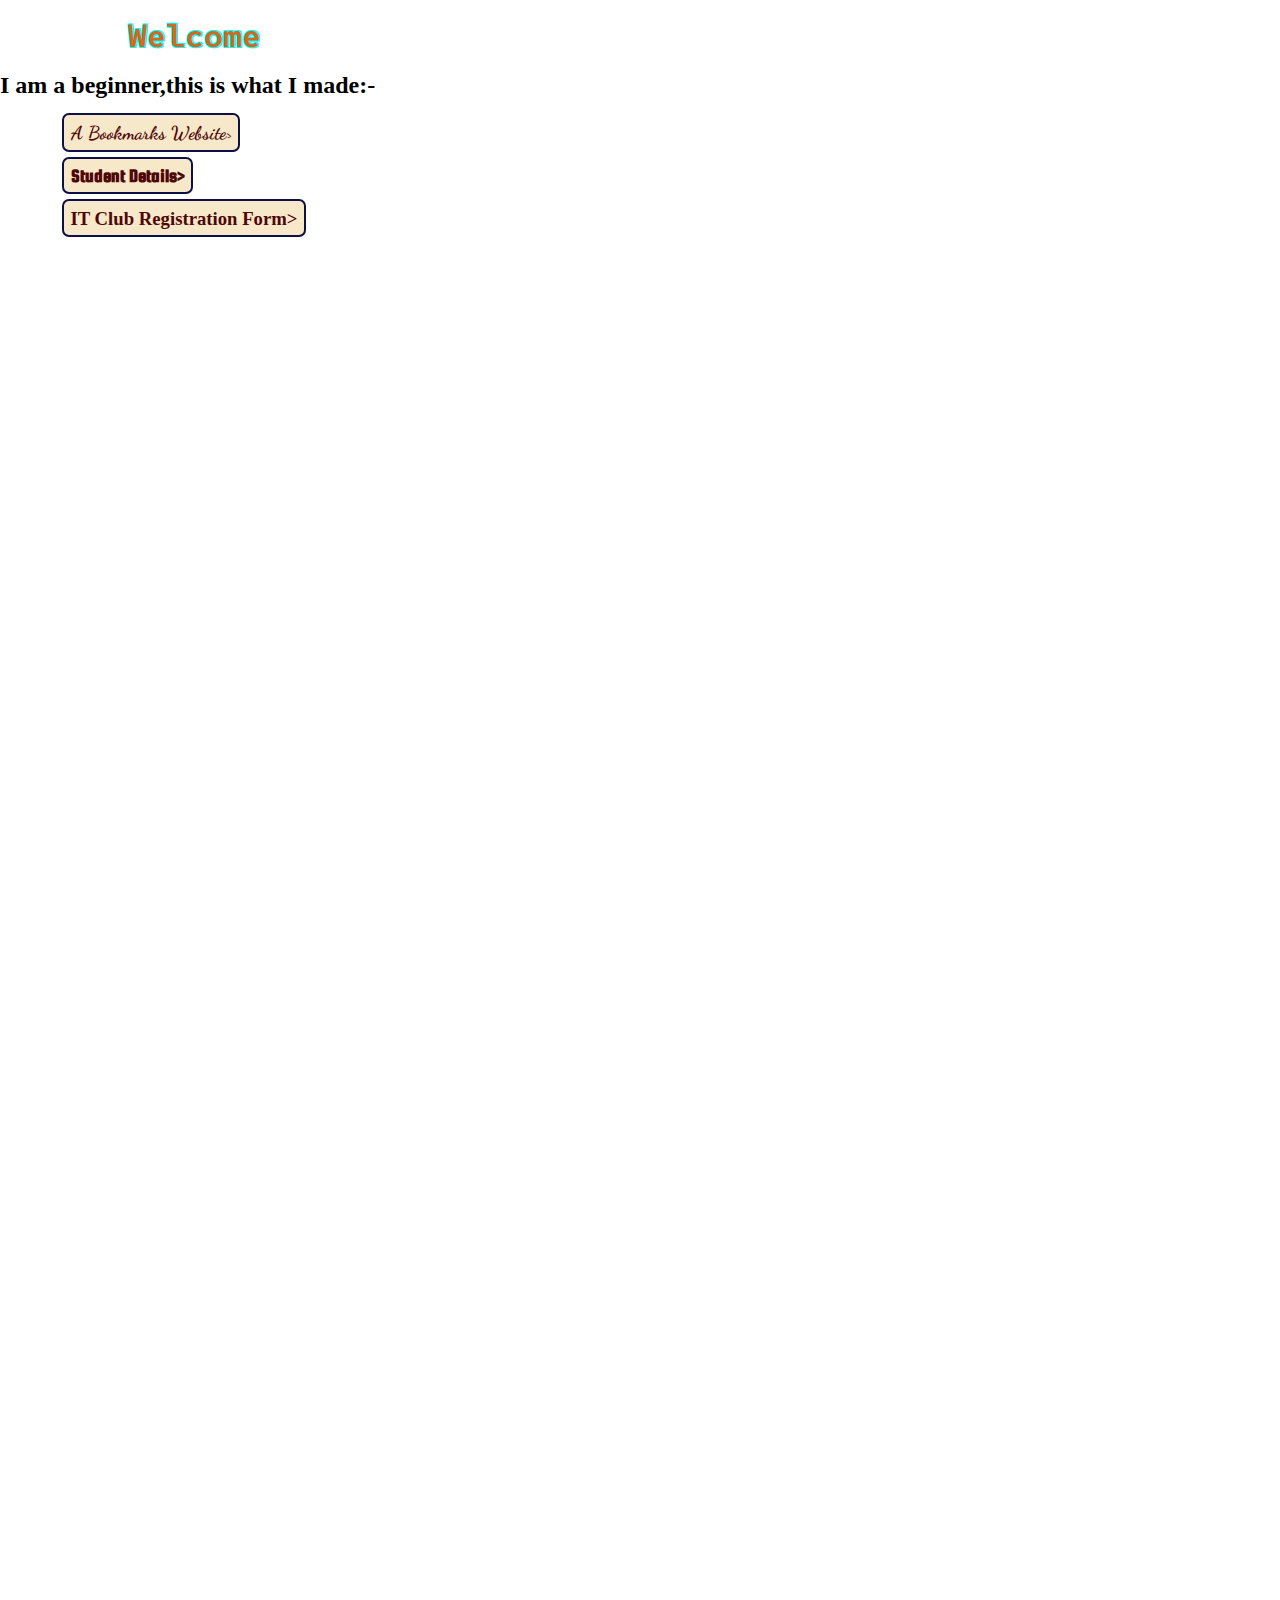
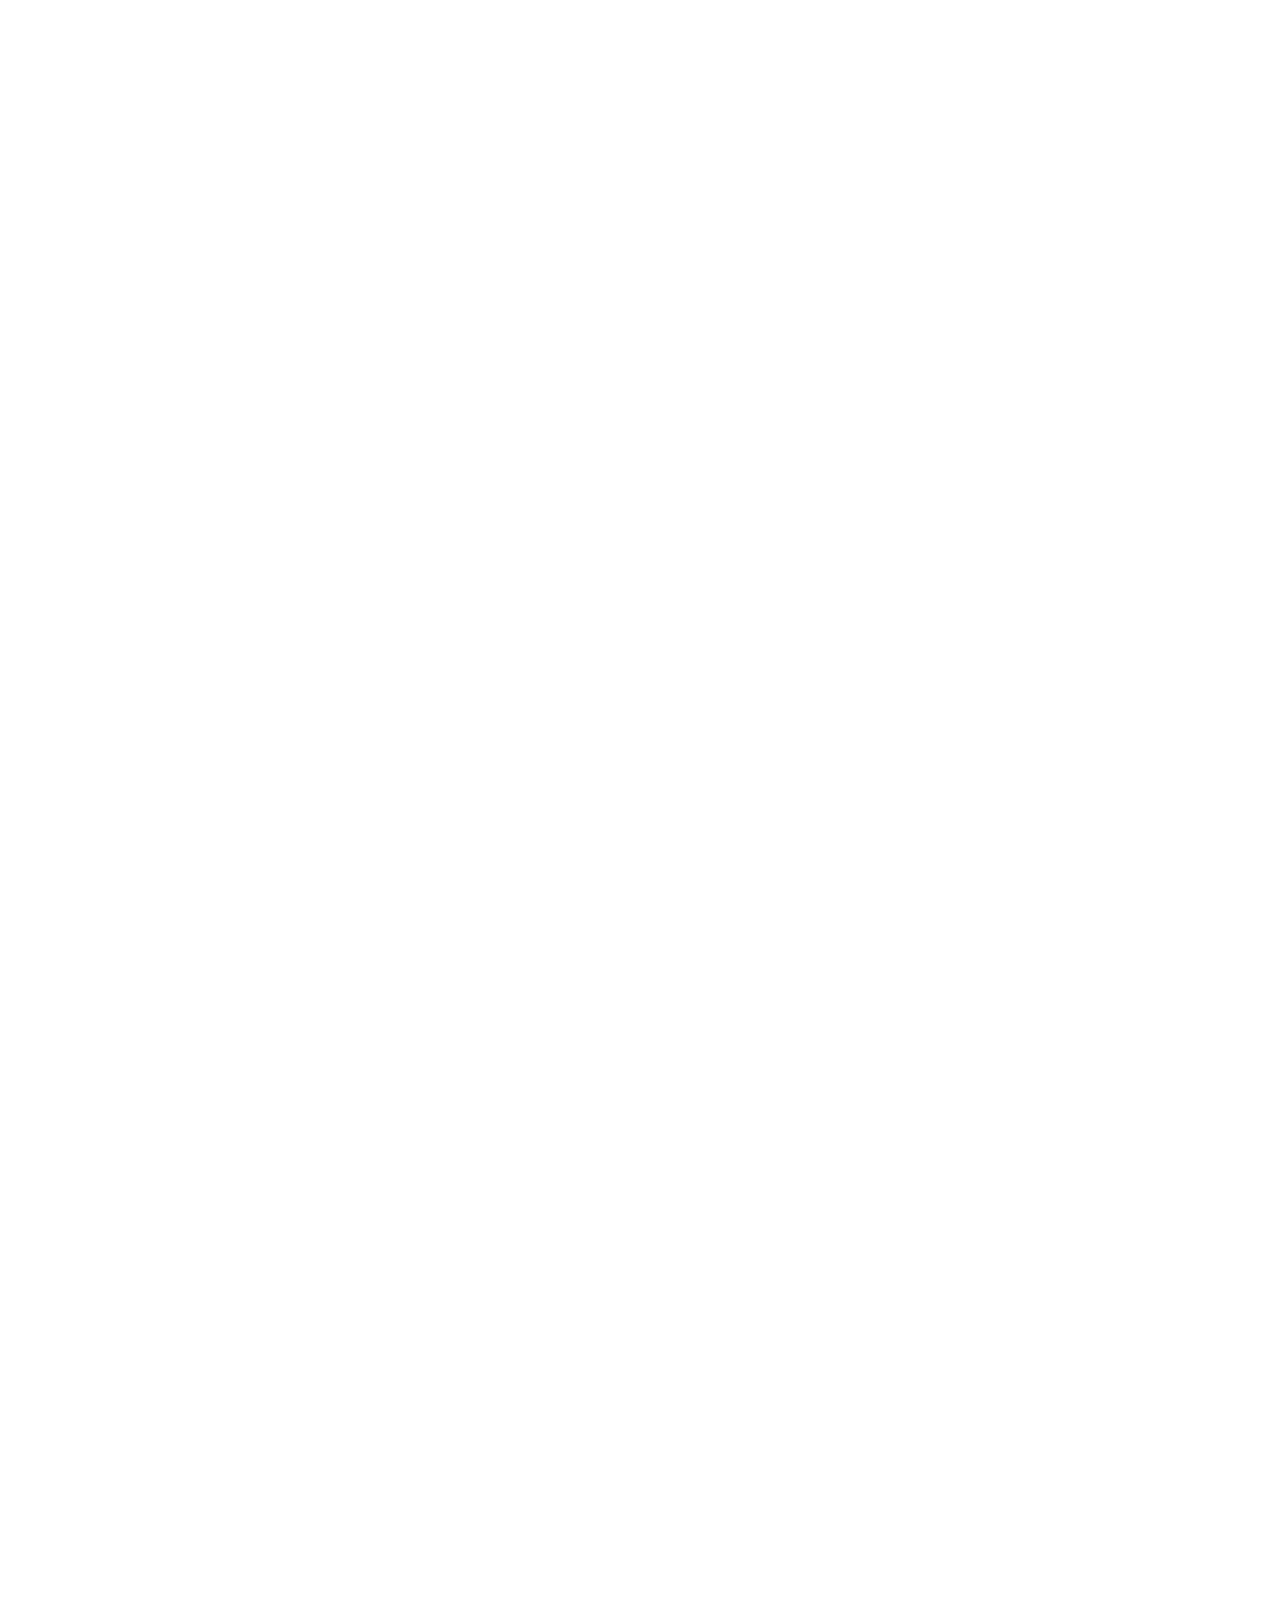
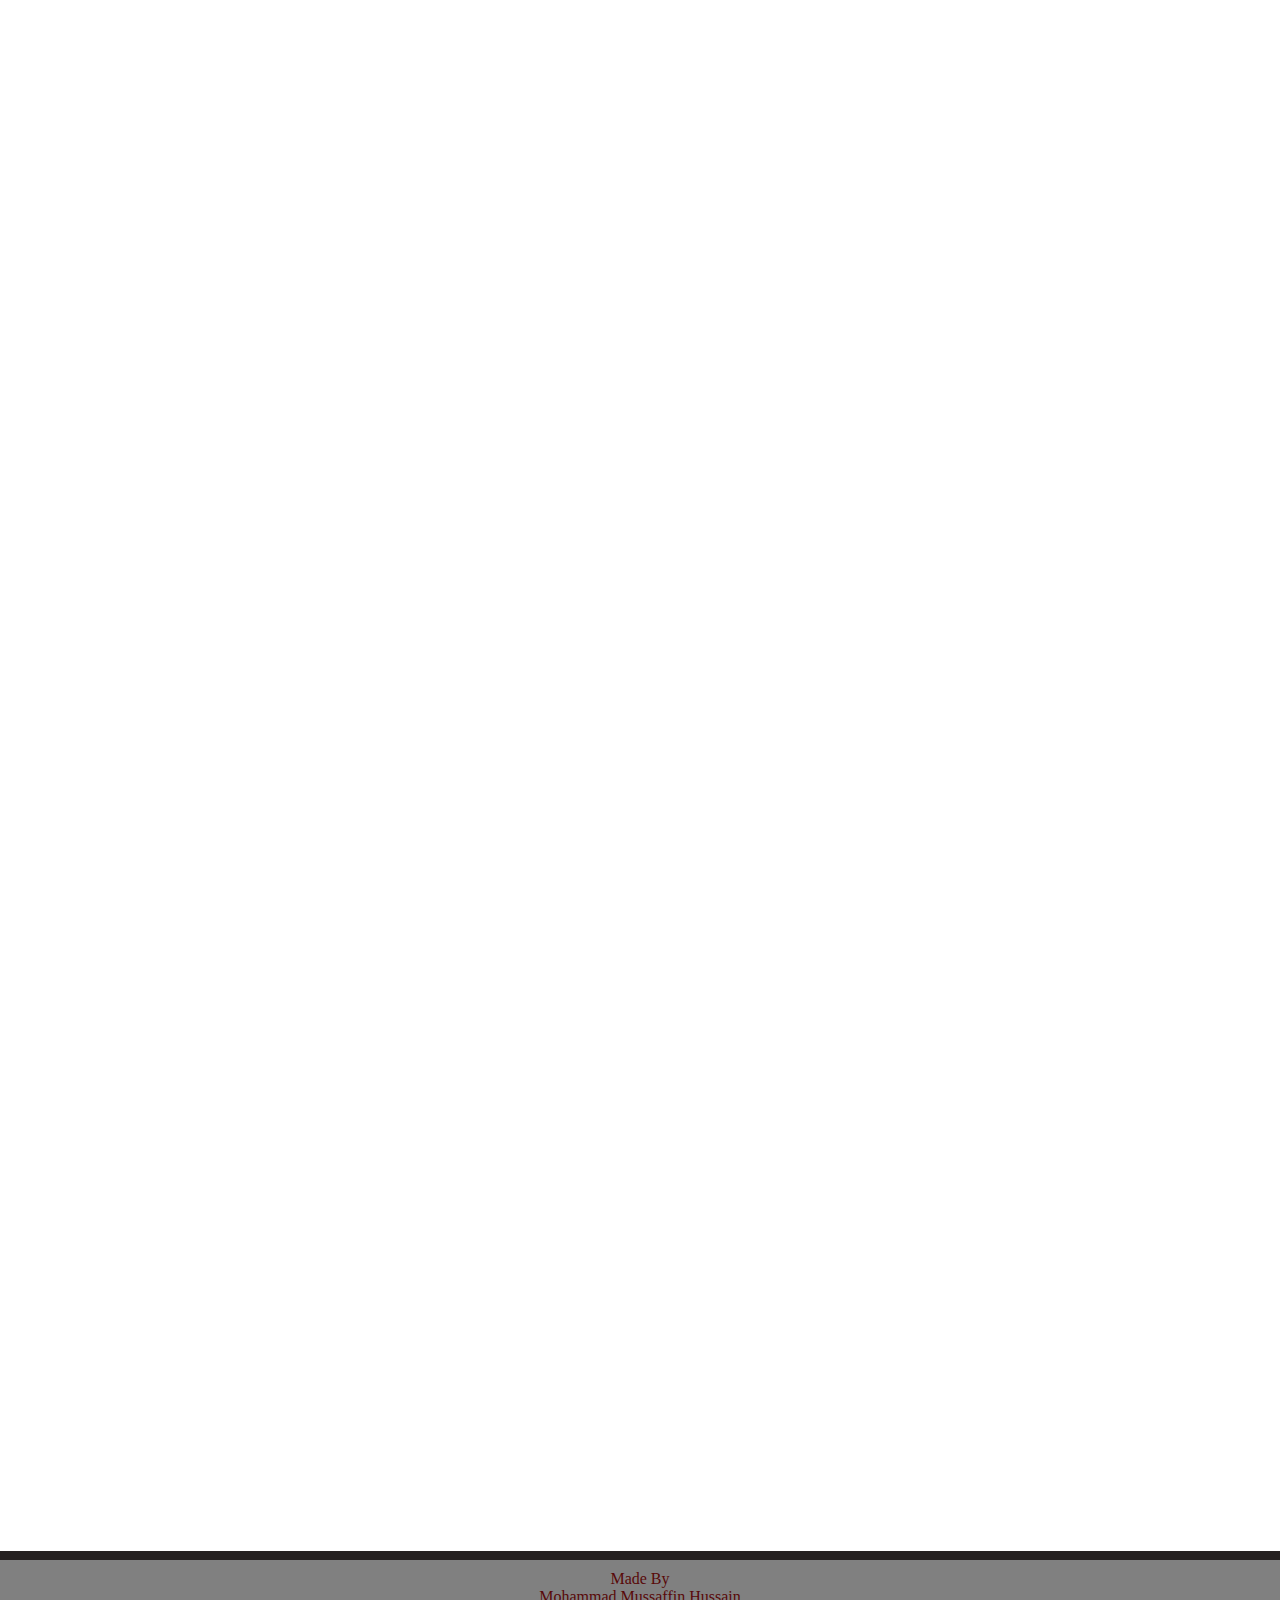
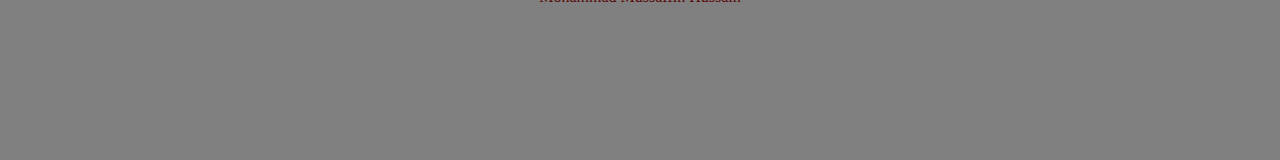
<file: index.html>
<!DOCTYPE html>
<html lang="en">

<head>
    <meta charset="UTF-8">
    <meta name="viewport" content="width=device-width, initial-scale=1.0">
    <meta desc="My Webpage">
    <title>MY Webpage</title>
    <link rel="stylesheet" href="csses/welcomepage.css">
</head>

<body>
    <h1>Welcome</h1>
    <h2>I am a beginner,this is what I made:-</h2>
    <ul>
        <li>
            <h3 class="first btn"><a target="_self" href="/1/bmw."> A Bookmarks Website></a></h3>
        </li>
        <li>
            <h3 class="third btn"><a target="_self" href="/1/sc"> Student Details></a></h3>
        </li>
        <li>
            <h3 class="forth btn"><a target="_self" href="/1/form"> IT Club Registration Form></a></h3>
        </li>
    </ul>
    <div class="space"></div>
    <div class="line"></div>
    <div class="copy">
        Made By
        <br>
        <span>Mohammad Mussaffin Hussain</span>
    </div>
</body>

</html>
</file>
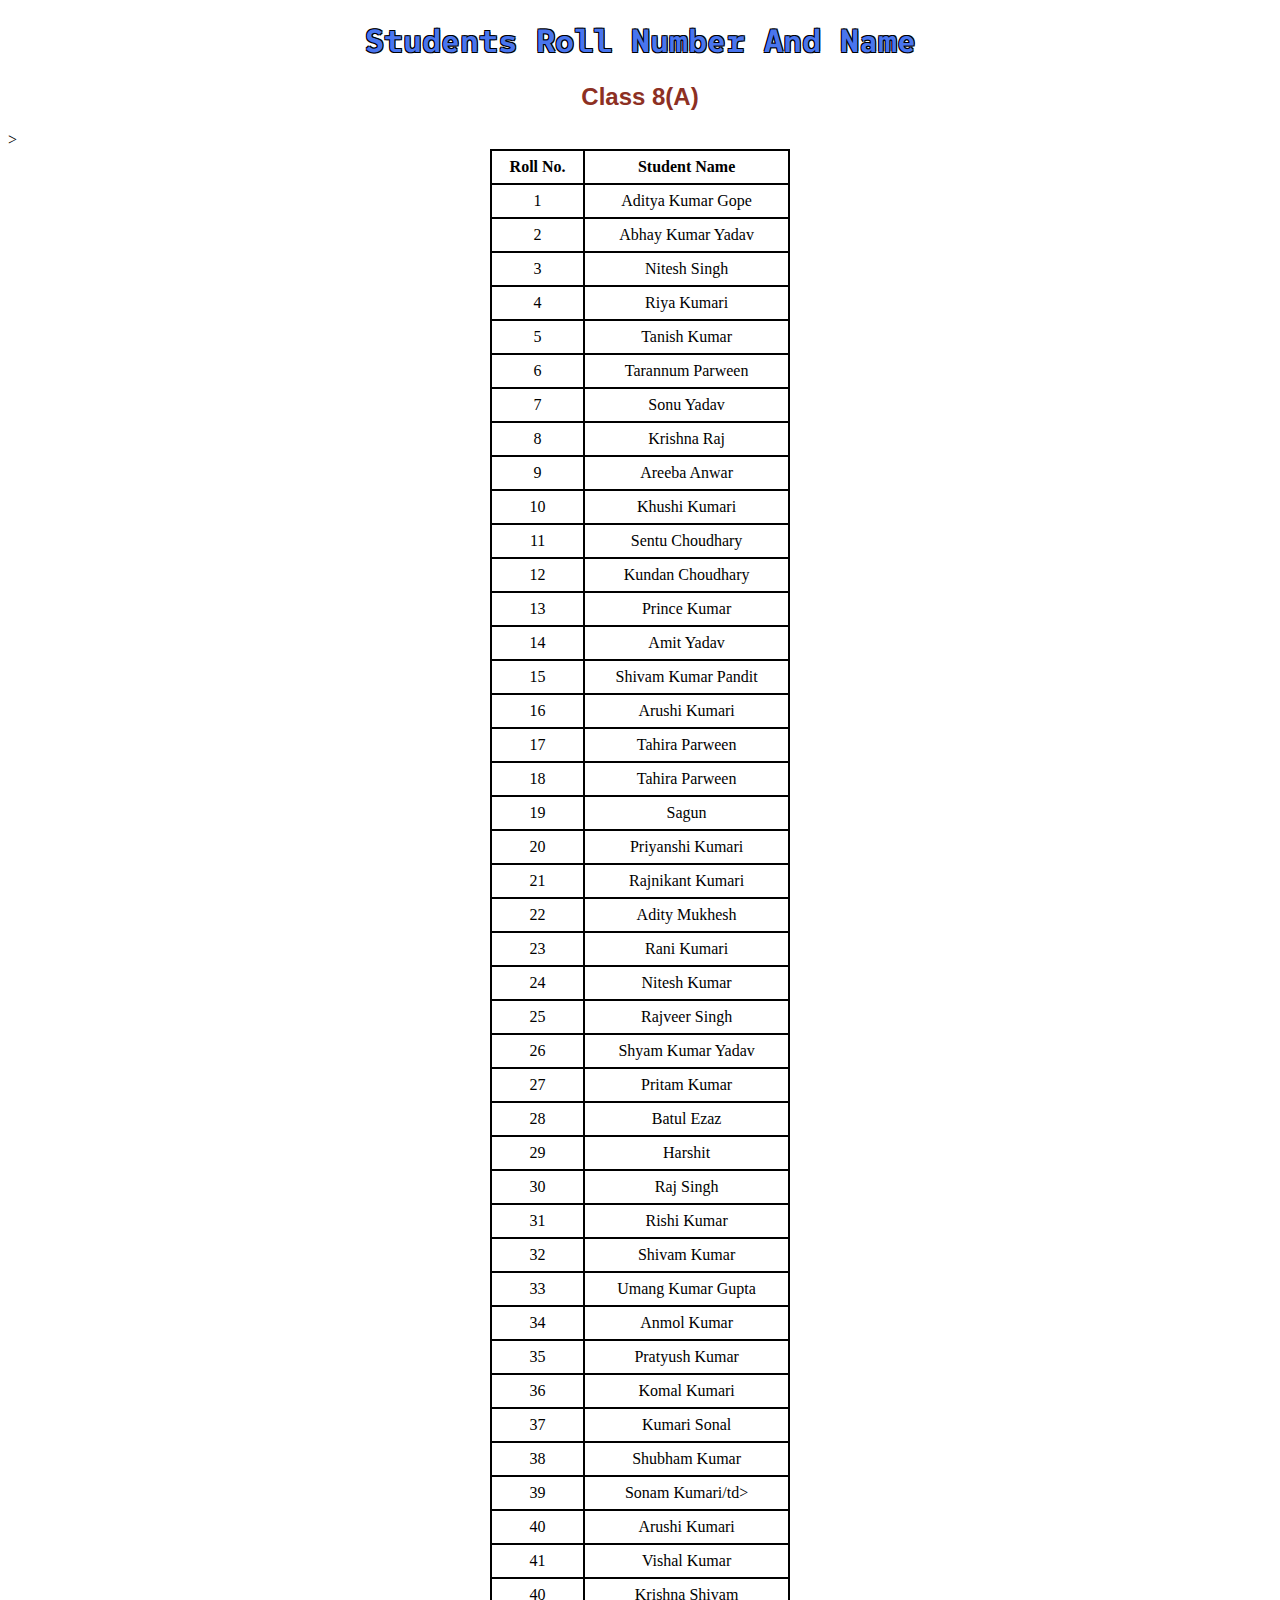
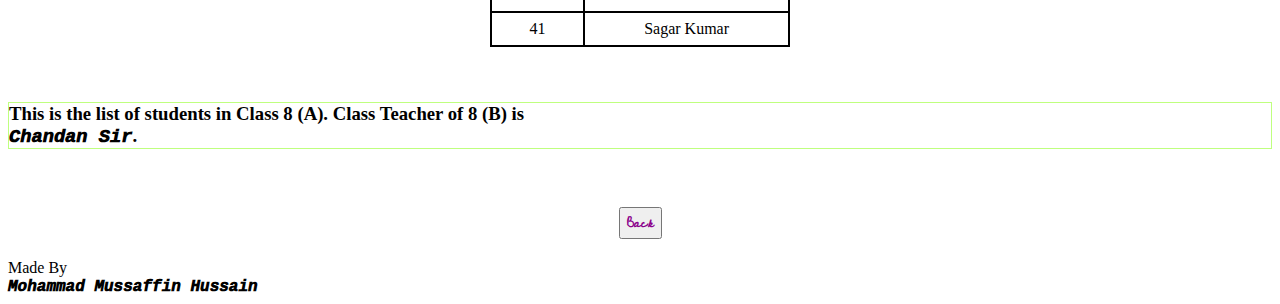
<file: a.html>
<!DOCTYPE html>
<html lang="en">

<head>
    <meta charset="UTF-8">
    <meta name="viewport" content="width=device-width, initial-scale=1.0">
    <title>8 (A)</title>
    <link rel="stylesheet" href="csses/table.css">
</head>

<body>
    <table>
        <h1>Students Roll Number And Name</h1>
        <h2>Class 8(A)</h2>
        <tr>
            <th>Roll No.</th>
            <th>Student Name</th>
        </tr>
        <tr>
            <td>1</td>
            <td>Aditya Kumar Gope</td>
        </tr>
        <tr>
            <td>2</td>
            <td>Abhay Kumar Yadav</td>
        </tr>
        <tr>
            <td>3</td>
            <td>Nitesh Singh</td>
        </tr>
        <tr>
            <td>4</td>
            <td>Riya Kumari</td>
        </tr>
        <tr>
            <td>5</td>
            <td>Tanish Kumar</td>
        </tr>
        <tr>
            <td>6</td>
            <td>Tarannum Parween</td>
        </tr>
        <tr>
            <td>7</td>
            <td>Sonu Yadav</td>
        </tr>
        <tr>
            <td>8</td>
            <td>Krishna Raj</td>
        </tr>
        <tr>
            <td>9</td>
            <td>Areeba Anwar</td>
        </tr>
        <tr>
            <td>10</td>
            <td>Khushi Kumari</td>
        </tr>
        <tr>
            <td>11</td>
            <td>Sentu Choudhary</td>
        </tr>
        <tr>
            <td>12</td>
            <td>Kundan Choudhary</td>
        </tr>
        <tr>
            <td>13</td>
            <td>Prince Kumar</td>
        </tr>
        <tr>
            <td>14</td>
            <td>Amit Yadav</td>
        </tr>
        <tr>
            <td>15</td>
            <td>Shivam Kumar Pandit</td>
        </tr>
        <tr>
            <td>16</td>
            <td>Arushi Kumari</td>
        </tr>
        <tr>
            <td>17</td>
            <td>Tahira Parween</td>
        </tr>
        <tr>
            <td>18</td>
            <td>Tahira Parween</td>
        </tr>
        <tr>
            <td>19</td>
            <td>Sagun</td>
        </tr>
        <tr>
            <td>20</td>
            <td>Priyanshi Kumari</td>
        </tr>
        <tr>
            <td>21</td>
            <td>Rajnikant Kumari</td>
        </tr>
        <tr>
            <td>22</td>
            <td>Adity Mukhesh</td>
        </tr>
        <tr>
            <td>23</td>
            <td>Rani Kumari</td>
        </tr>
        <tr>
            <td>24</td>
            <td>Nitesh Kumar</td>
        </tr>
        <tr>
            <td>25</td>
            <td>Rajveer Singh</td>
        </tr>
        <tr>
            <td>26</td>
            <td>Shyam Kumar Yadav</td>
        </tr>
        <tr>
            <td>27</td>
            <td>Pritam Kumar</td>
        </tr>
        <tr>
            <td>28</td>
            <td>Batul Ezaz</td>
        </tr>
        <tr>
            <td>29</td>
            <td>Harshit</td>
        </tr>
        <tr>
            <td>30</td>
            <td>Raj Singh</td>
        </tr>
        <tr>
            <td>31</td>
            <td>Rishi Kumar</td>
        </tr>
        <tr>
            <td>32</td>
            <td>Shivam Kumar</td>
        </tr>
        <tr>
            <td>33</td>
            <td>Umang Kumar Gupta</td>
        </tr>
        <tr>
            <td>34</td>
            <td>Anmol Kumar</td>
        </tr>
        <tr>
            <td>35</td>
            <td>Pratyush Kumar</td>
        </tr>
        <tr>
            <td>36</td>
            <td>Komal Kumari</td>
        </tr>
        <tr>
            <td>37</td>
            <td>Kumari Sonal</td>
        </tr>
        <tr>
            <td>38</td>
            <td>Shubham Kumar</td>
        </tr>
        <tr>
            <td>39</td>
            <td>Sonam Kumari/td>
        </tr>
        <tr>
            <td>40</td>
            <td>Arushi Kumari</td>
        </tr>
        <tr>
            <td>41</td>
            <td>Vishal Kumar</td>
        </tr>
        <tr>
            <td>40</td>
            <td>Krishna Shivam</td>
        </tr>
        <tr>
            <td>41</td>
            <td>Sagar Kumar</td>>
        </tr>
    </table>
    <br>
    <br>
    <h3>
        This is the list of students in Class 8 (A). Class Teacher of 8 (B) is
        <br>
        <span>Chandan Sir</span>.
    </h3>
    <br>
    <h2><button><a class="back" target="_self" href="/1/sc"> Back </a></button></h2>
    <div class="space"></div>
    <div class="line"></div>
    <div class="copy">
        Made By
        <br>
        <span>Mohammad Mussaffin Hussain</span>
    </div>
</body>

</html>
</file>
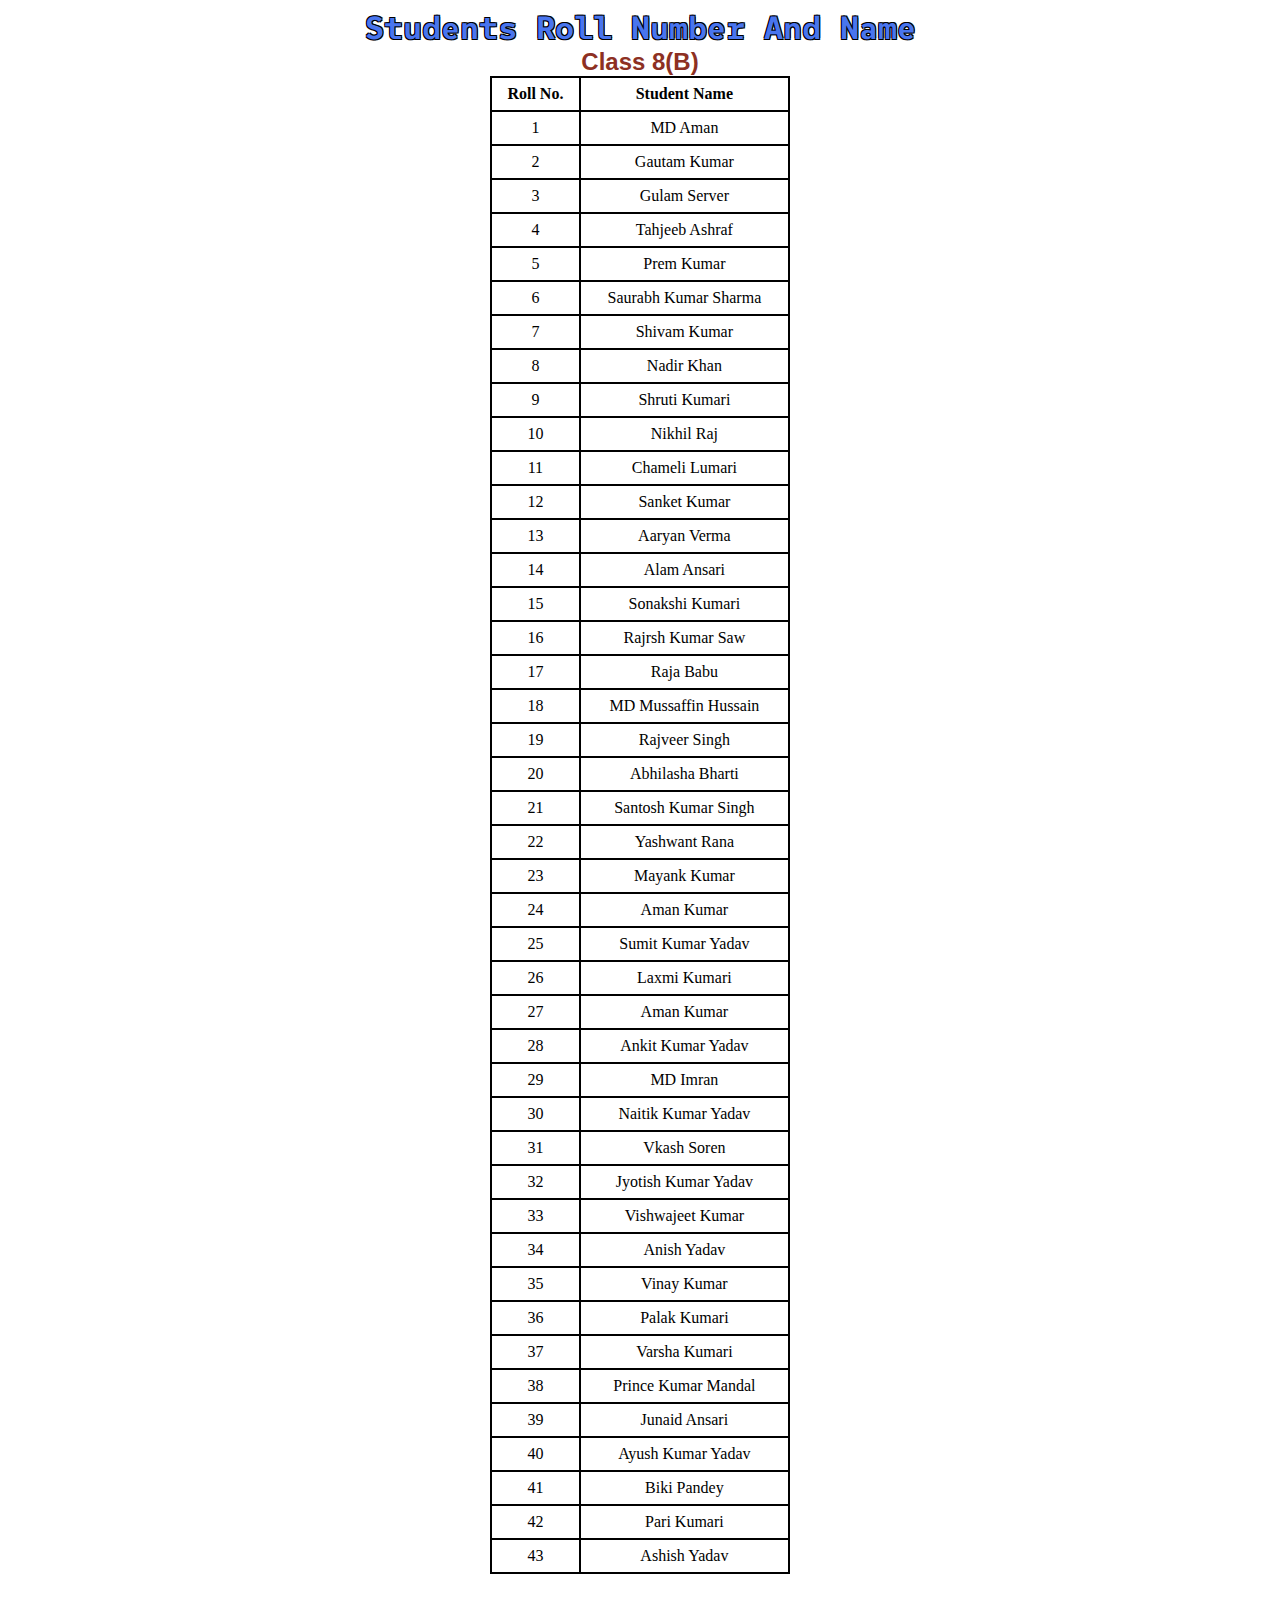
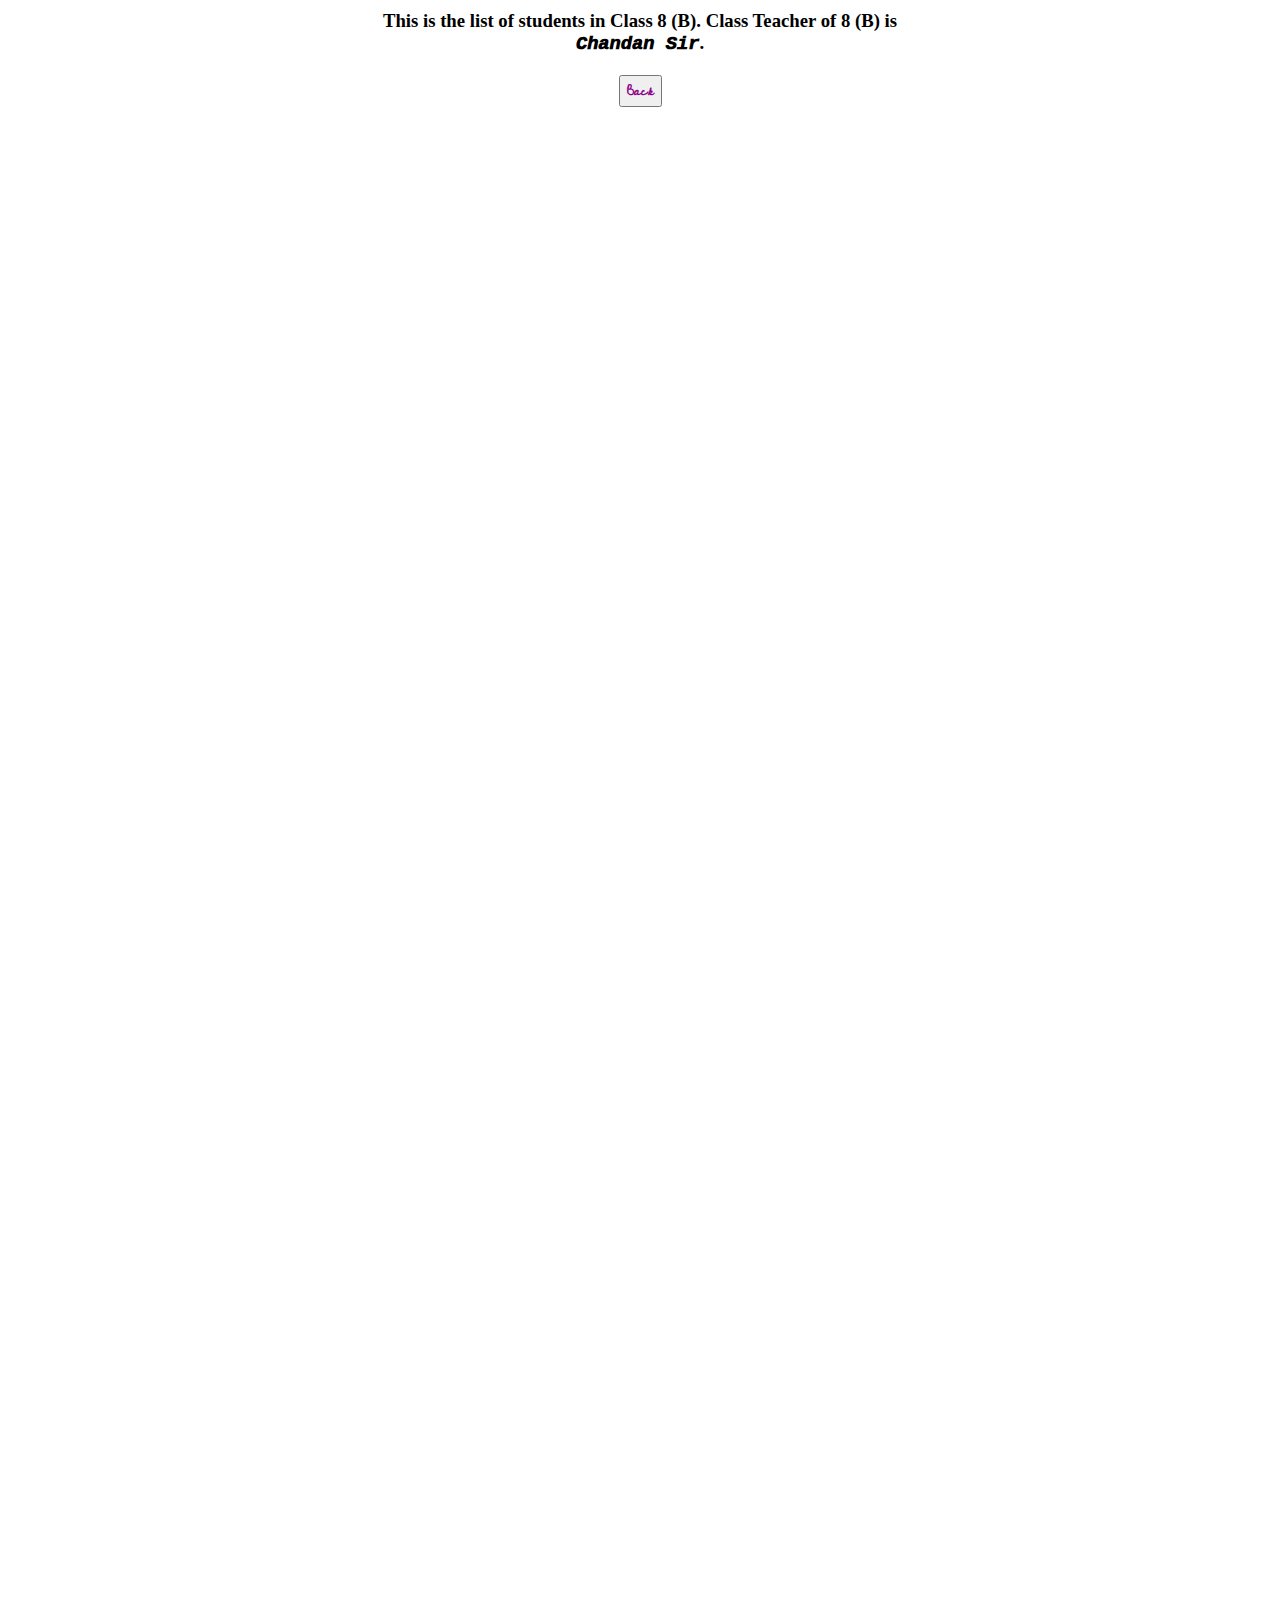
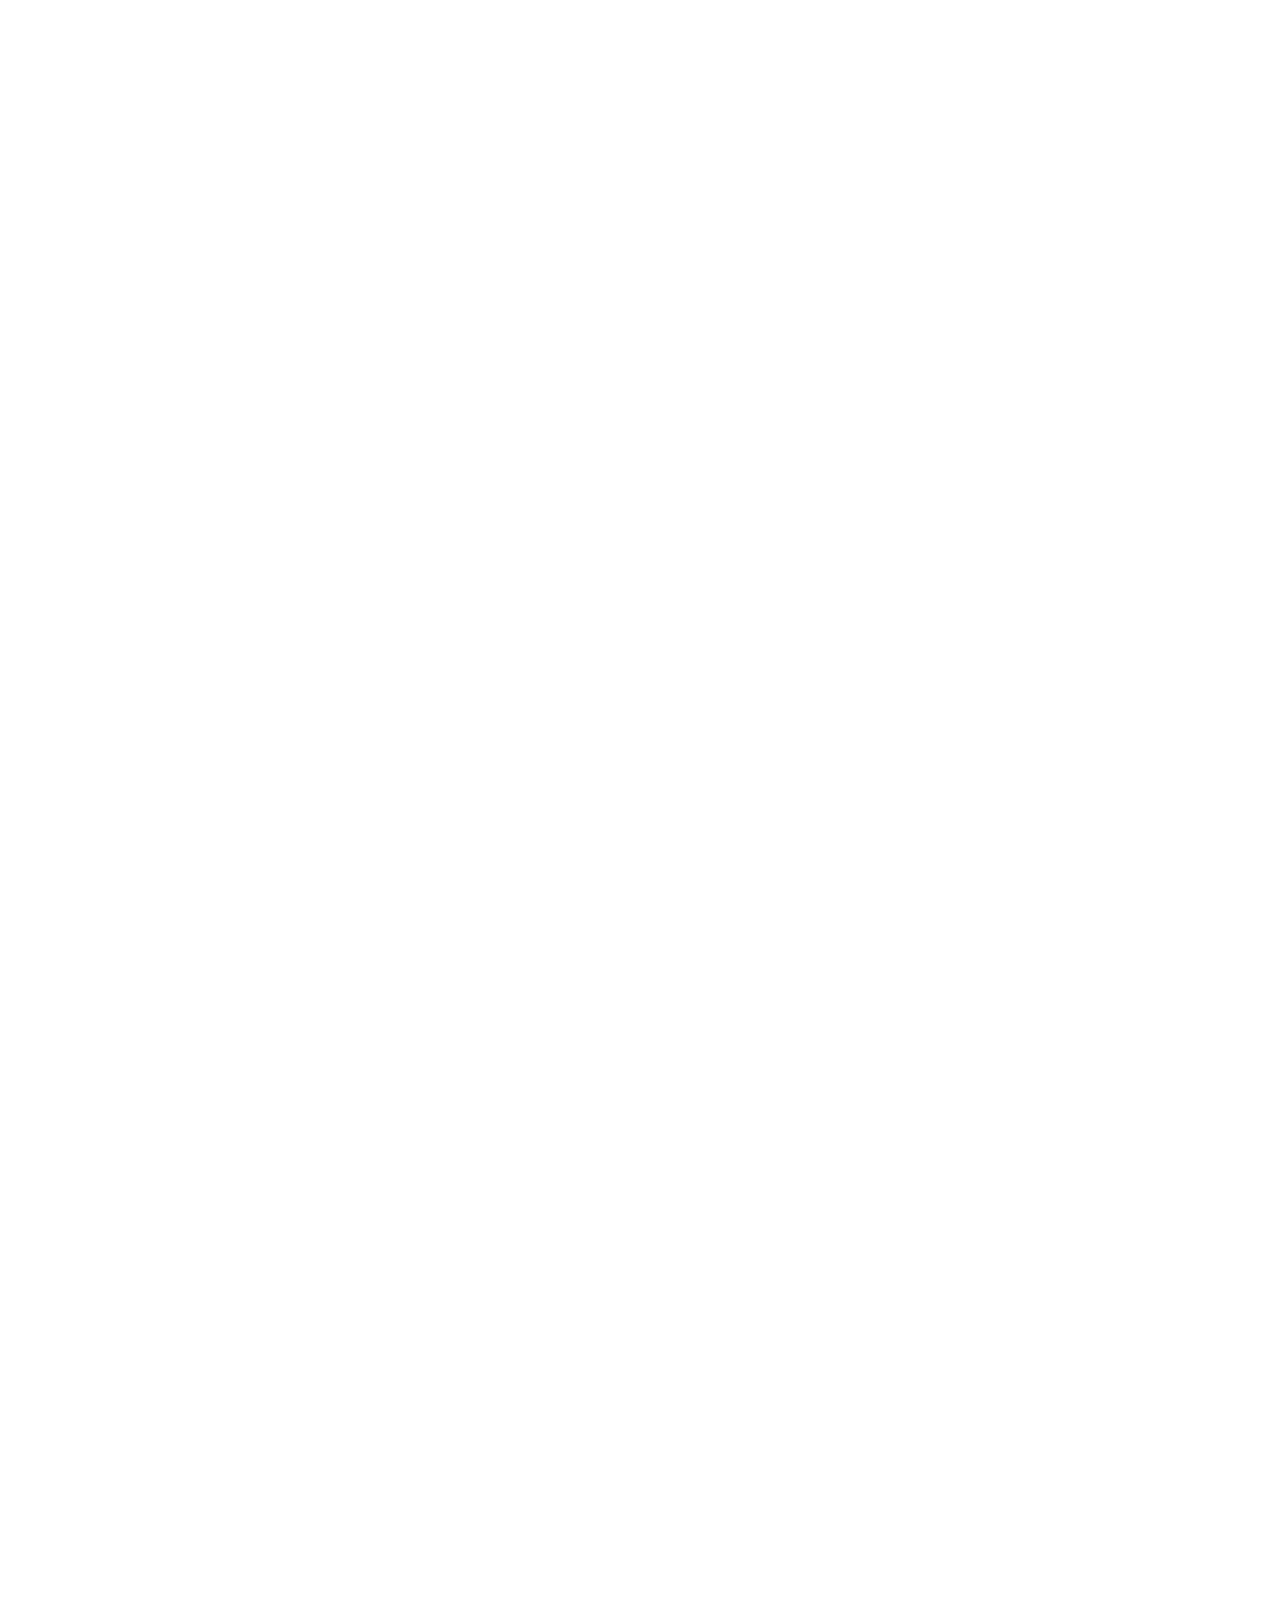
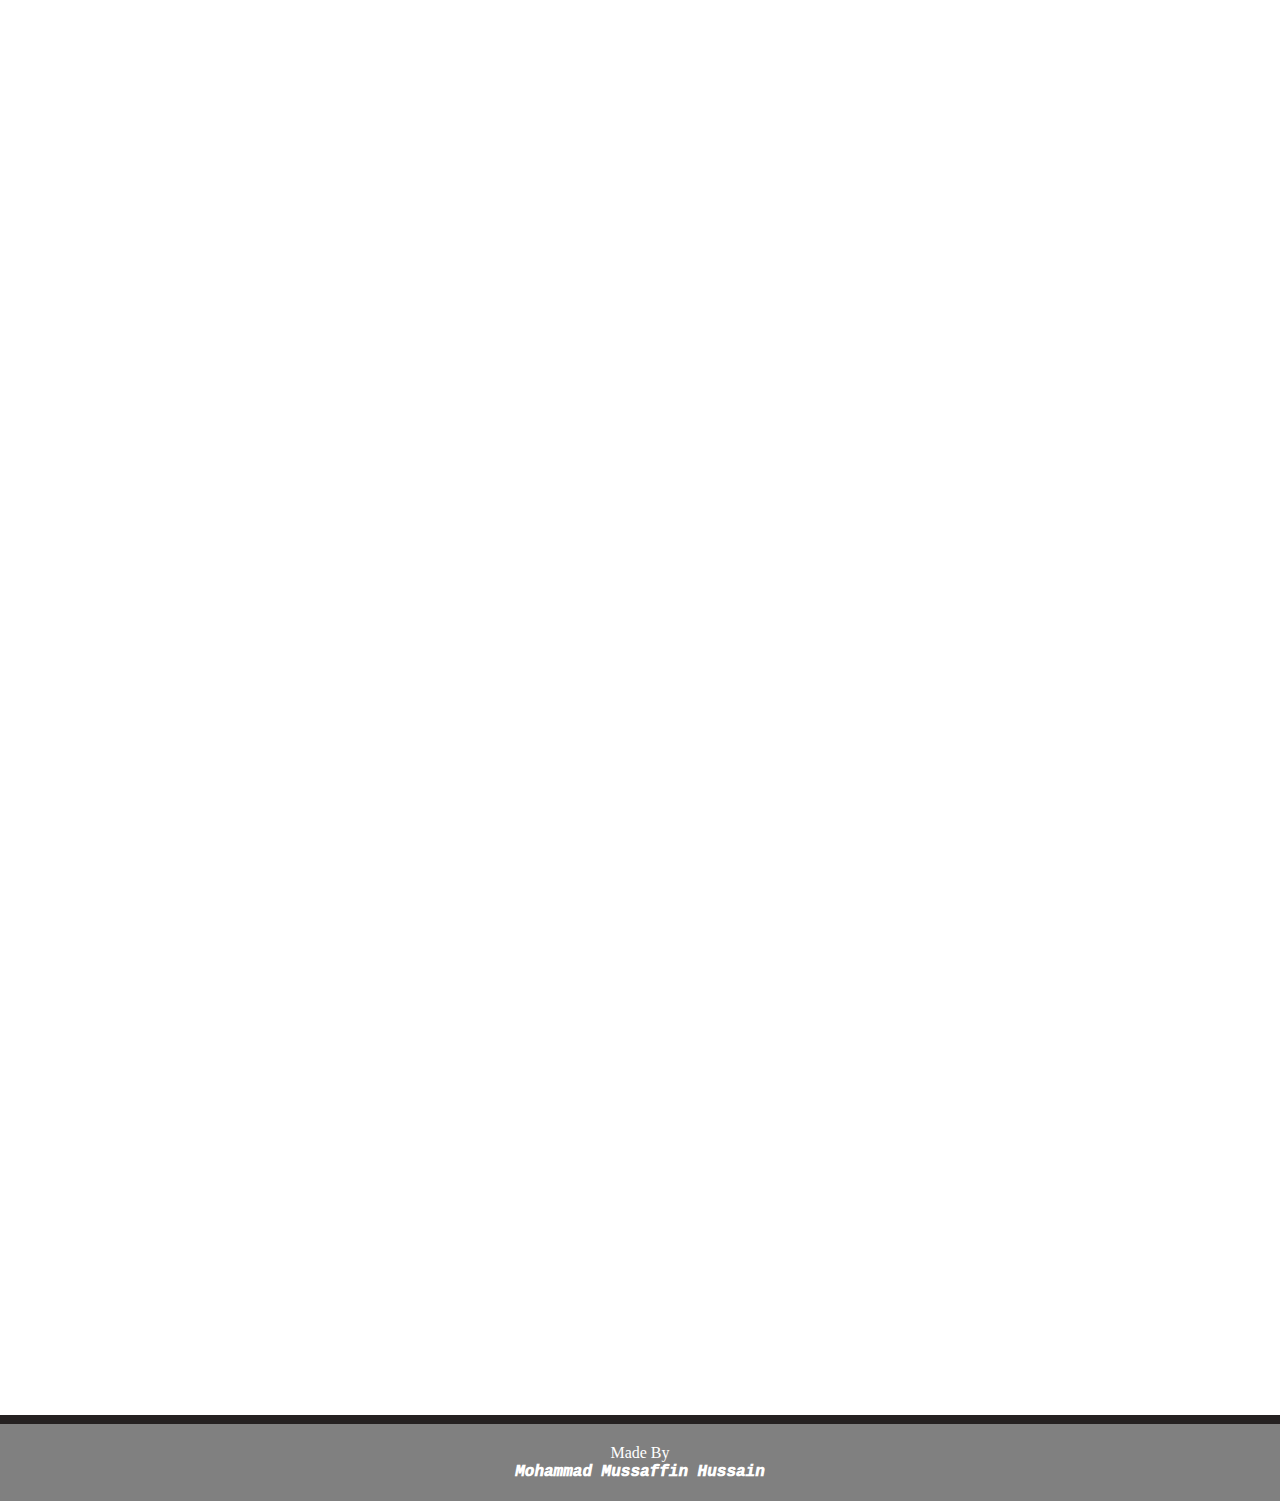
<file: b.html>
<!DOCTYPE html>
<html lang="en">

<head>
    <meta charset="UTF-8">
    <meta name="viewport" content="width=device-width, initial-scale=1.0">
    <title>8 (B)</title>
    <link rel="stylesheet" href="css/table.css">
</head>

<body>
    <main>
        <table>
            <h1>Students Roll Number And Name</h1>
            <h2>Class 8(B)</h2>
            <tr>
                <th>Roll No.</th>
                <th>Student Name</th>
            </tr>
            <tr>
                <td>1</td>
                <td>MD Aman</td>
            </tr>
            <tr>
                <td>2</td>
                <td>Gautam Kumar</td>
            </tr>
            <tr>
                <td>3</td>
                <td>Gulam Server</td>
            </tr>
            <tr>
                <td>4</td>
                <td>Tahjeeb Ashraf</td>
            </tr>
            <tr>
                <td>5</td>
                <td>Prem Kumar</td>
            </tr>
            <tr>
                <td>6</td>
                <td>Saurabh Kumar Sharma</td>
            </tr>
            <tr>
                <td>7</td>
                <td>Shivam Kumar</td>
            </tr>
            <tr>
                <td>8</td>
                <td>Nadir Khan</td>
            </tr>
            <tr>
                <td>9</td>
                <td>Shruti Kumari</td>
            </tr>
            <tr>
                <td>10</td>
                <td>Nikhil Raj</td>
            </tr>
            <tr>
                <td>11</td>
                <td>Chameli Lumari</td>
            </tr>
            <tr>
                <td>12</td>
                <td>Sanket Kumar</td>
            </tr>
            <tr>
                <td>13</td>
                <td>Aaryan Verma</td>
            </tr>
            <tr>
                <td>14</td>
                <td>Alam Ansari</td>
            </tr>
            <tr>
                <td>15</td>
                <td>Sonakshi Kumari</td>
            </tr>
            <tr>
                <td>16</td>
                <td>Rajrsh Kumar Saw</td>
            </tr>
            <tr>
                <td>17</td>
                <td>Raja Babu</td>
            </tr>
            <tr>
                <td>18</td>
                <td>MD Mussaffin Hussain</td>
            </tr>
            <tr>
                <td>19</td>
                <td>Rajveer Singh</td>
            </tr>
            <tr>
                <td>20</td>
                <td>Abhilasha Bharti</td>
            </tr>
            <tr>
                <td>21</td>
                <td>Santosh Kumar Singh</td>
            </tr>
            <tr>
                <td>22</td>
                <td>Yashwant Rana</td>
            </tr>
            <tr>
                <td>23</td>
                <td>Mayank Kumar</td>
            </tr>
            <tr>
                <td>24</td>
                <td>Aman Kumar</td>
            </tr>
            <tr>
                <td>25</td>
                <td>Sumit Kumar Yadav</td>
            </tr>
            <tr>
                <td>26</td>
                <td>Laxmi Kumari</td>
            </tr>
            <tr>
                <td>27</td>
                <td>Aman Kumar</td>
            </tr>
            <tr>
                <td>28</td>
                <td>Ankit Kumar Yadav</td>
            </tr>
            <tr>
                <td>29</td>
                <td> MD Imran</td>
            </tr>
            <tr>
                <td>30</td>
                <td>Naitik Kumar Yadav</td>
            </tr>
            <tr>
                <td>31</td>
                <td>Vkash Soren</td>
            </tr>
            <tr>
                <td>32</td>
                <td>Jyotish Kumar Yadav</td>
            </tr>
            <tr>
                <td>33</td>
                <td>Vishwajeet Kumar</td>
            </tr>
            <tr>
                <td>34</td>
                <td>Anish Yadav</td>
            </tr>
            <tr>
                <td>35</td>
                <td>Vinay Kumar</td>
            </tr>
            <tr>
                <td>36</td>
                <td>Palak Kumari</td>
            </tr>
            <tr>
                <td>37</td>
                <td>Varsha Kumari</td>
            </tr>
            <tr>
                <td>38</td>
                <td>Prince Kumar Mandal</td>
            </tr>
            <tr>
                <td>39</td>
                <td>Junaid Ansari</td>
            </tr>
            <tr>
                <td>40</td>
                <td>Ayush Kumar Yadav</td>
            </tr>
            <tr>
                <td>41</td>
                <td>Biki Pandey</td>
            </tr>
            <tr>
                <td>42</td>
                <td>Pari Kumari</td>
            </tr>
            <tr>
                <td>43</td>
                <td>Ashish Yadav</td>
            </tr>
        </table>
        <br>
        <br>
        <h3>
            This is the list of students in Class 8 (B). Class Teacher of 8 (B) is
            <br>
            <span>Chandan Sir</span>.
        </h3>
        <br>
        <h2><button><a class="back" target="_self" hef="/1/sc"> Back </a></button></h2>
    </main>
    <div class="space"></div>
    <div class="line"></div>
    <div class="copy">
        Made By
        <br>
        <span>Mohammad Mussaffin Hussain</span>
    </div>
</body>

</html>
</file>
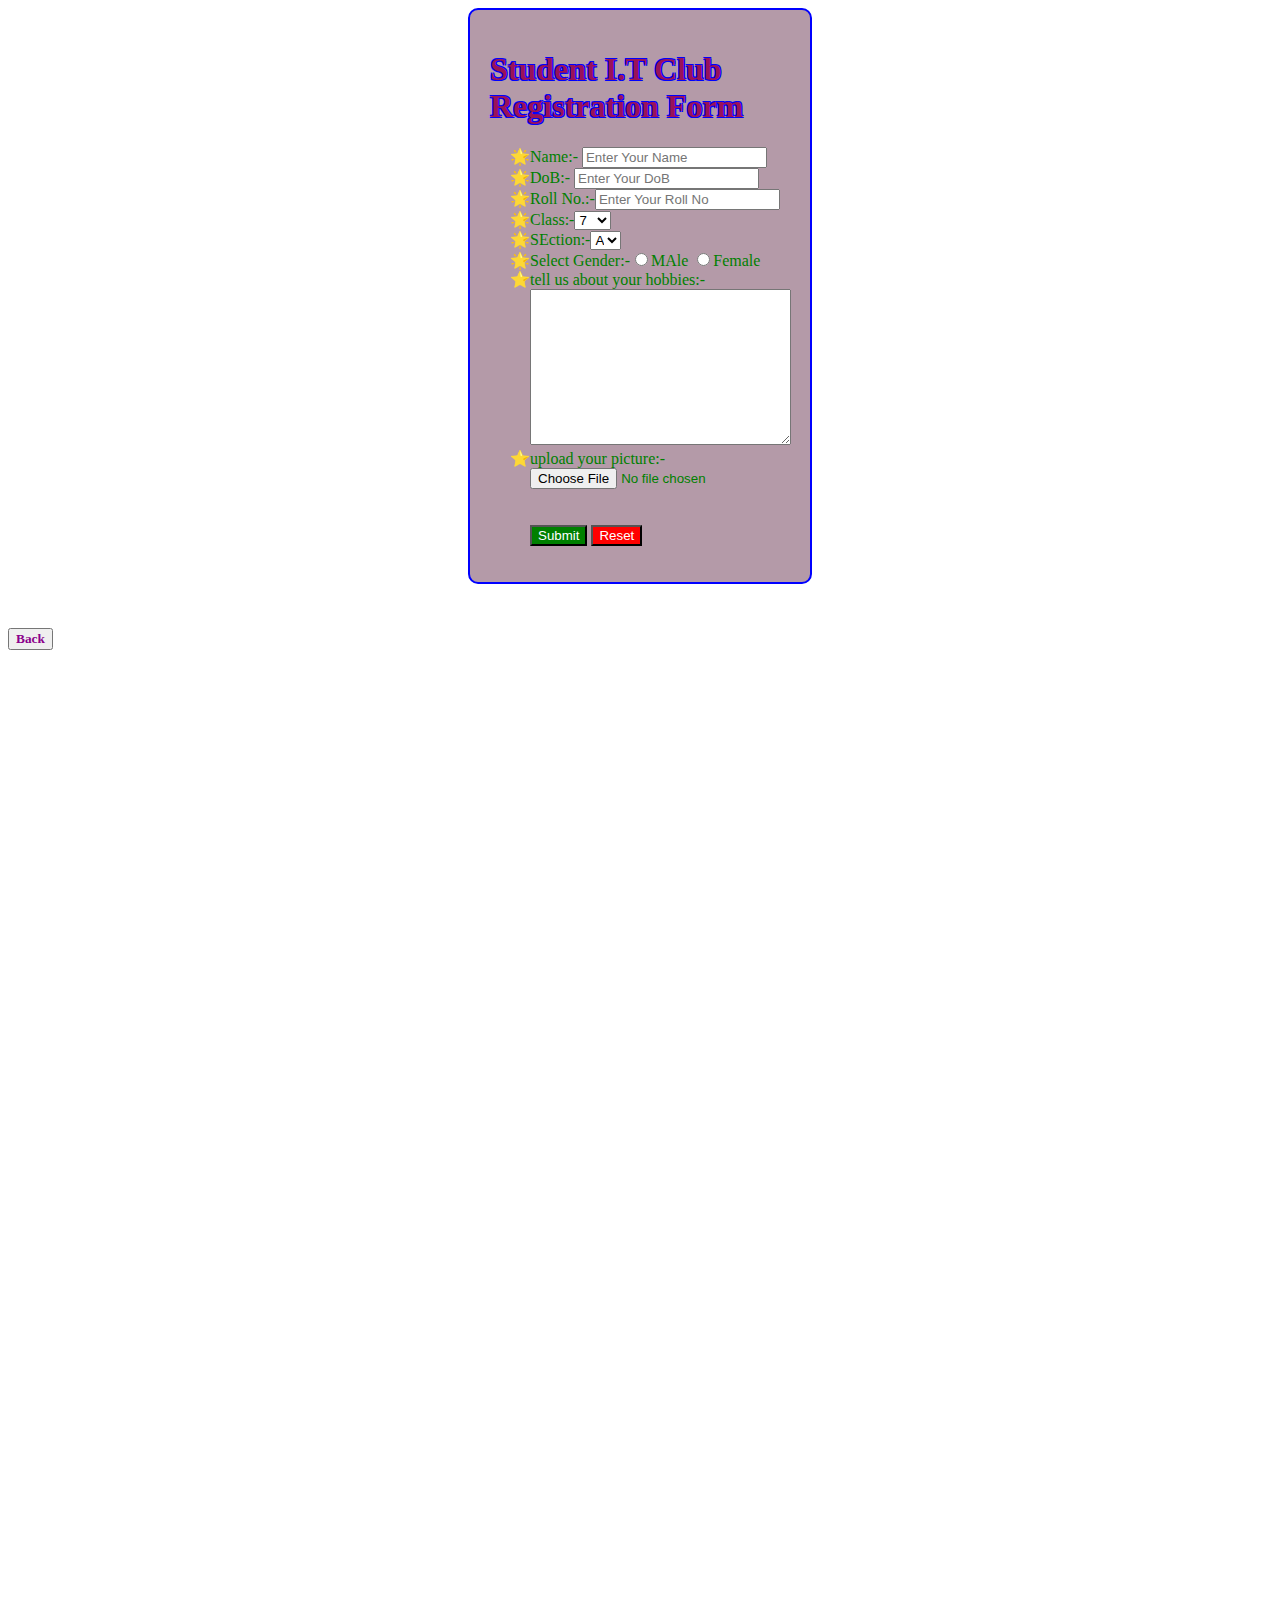
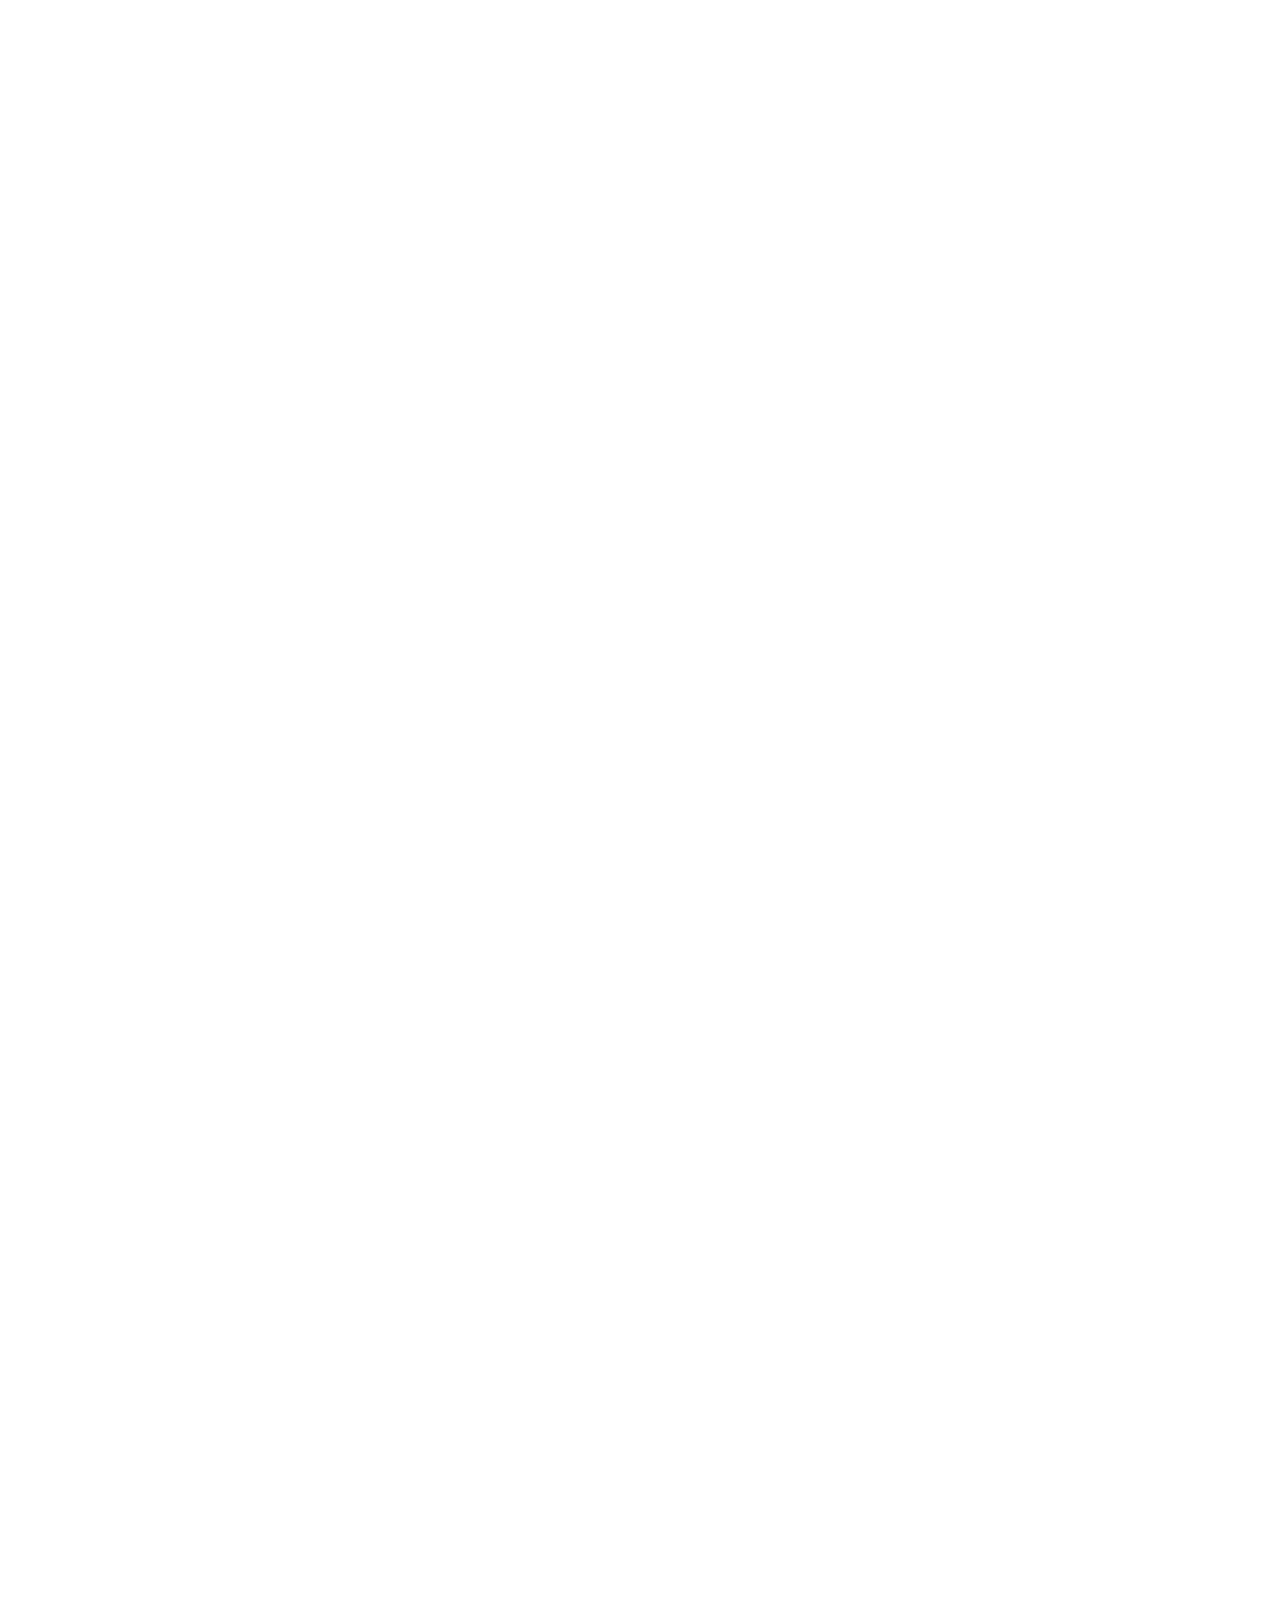
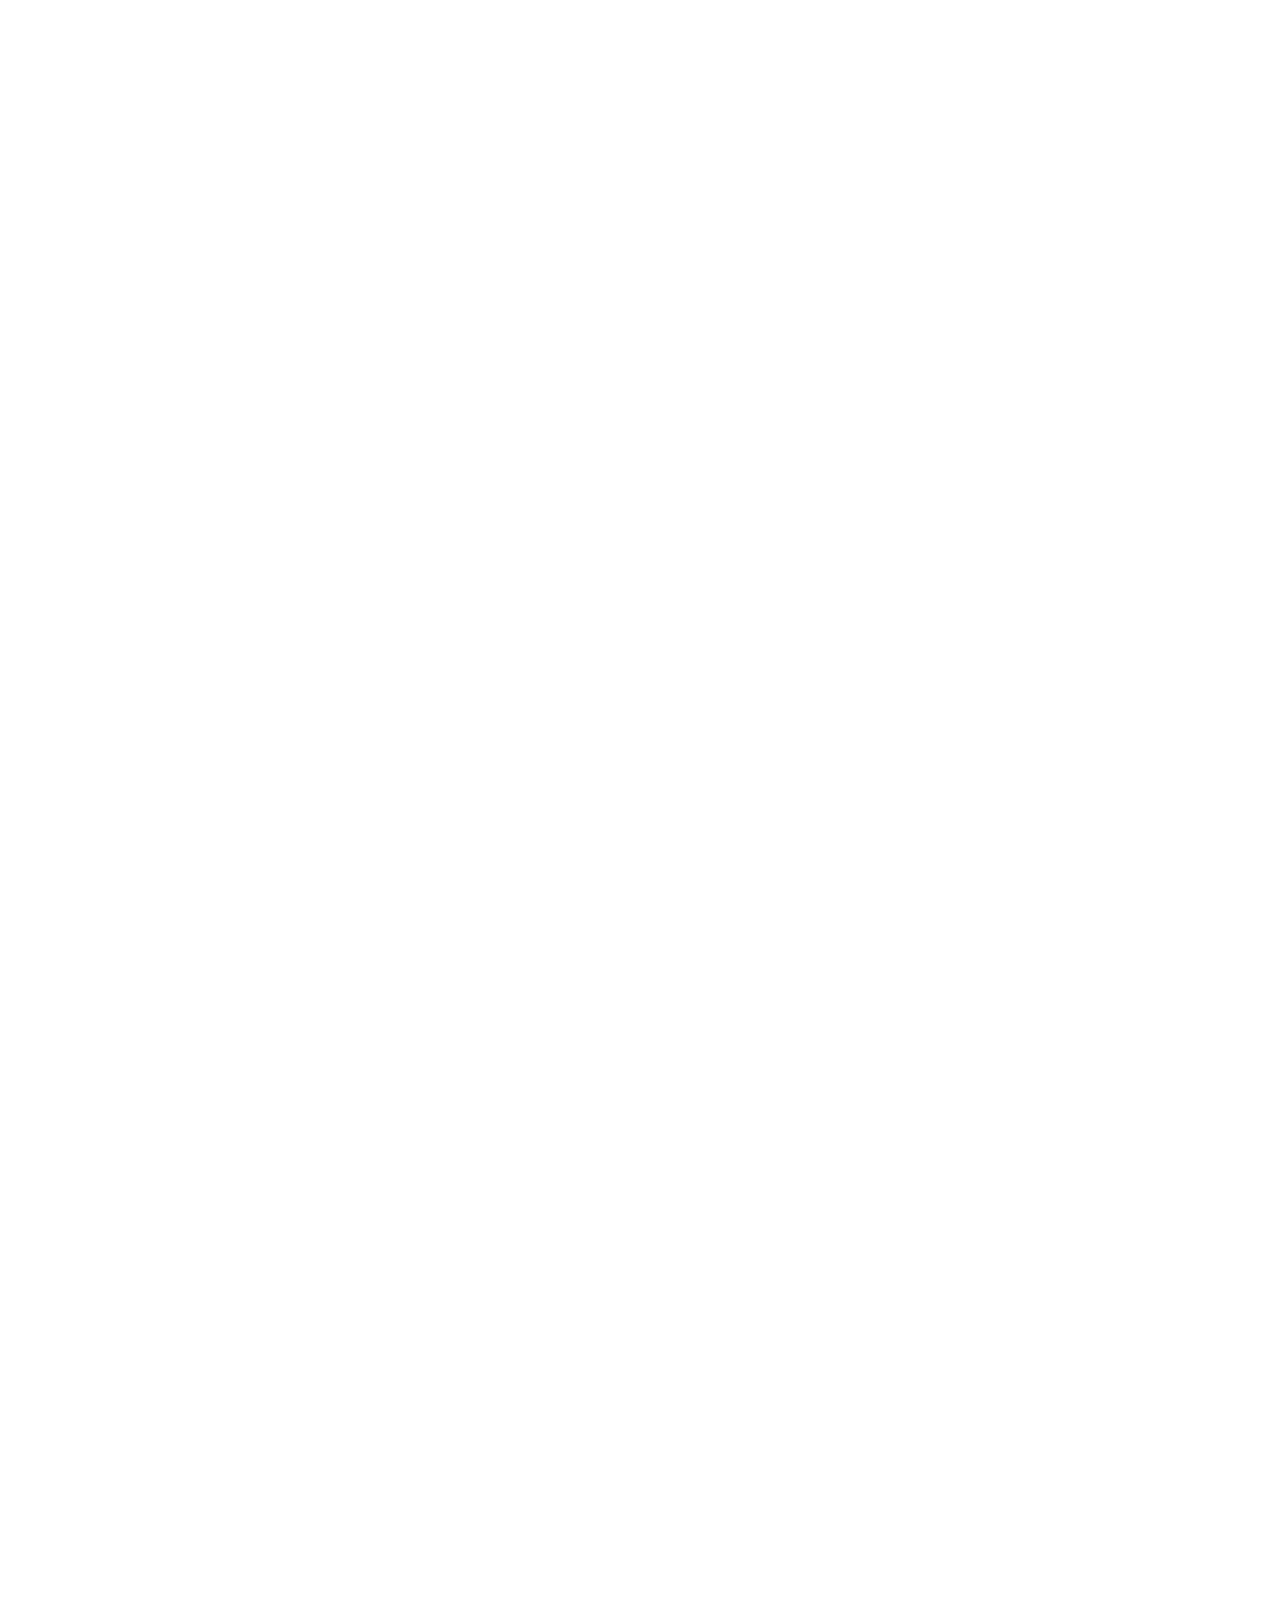
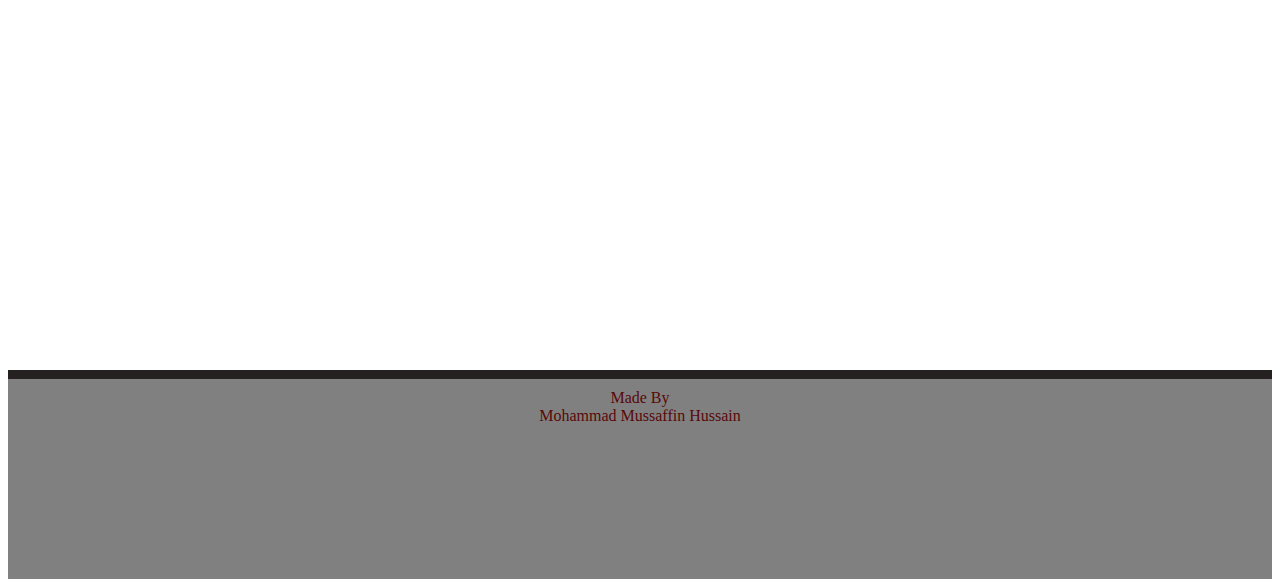
<file: form.html>
<!DOCTYPE html>
<html lang="en">

<head>
    <meta charset="UTF-8">
    <meta name="viewport" content="width=device-width, initial-scale=1.0">
    <title>Form</title>
    <link rel="stylesheet" href="csses/form.css">
</head>

<body>
    <form action="thnx.html" method="post">
        <h1>Student I.T Club Registration Form</h1>
        <ul>
            <li class="imp">
                Name:-
                <input type="text" name="Name" placeholder="Enter Your Name" required>
            </li>
            <li class="imp">
                DoB:- <input type="text" name="DoB" placeholder="Enter Your DoB" required>
            </li>
            <li class="imp">
                Roll No.:-<input type="text" name="Roll No" placeholder="Enter Your Roll No" required>
            </li>
            <li class="imp">
                Class:-<select name="class" required>
                    <option value="7">7</option>
                    <option value="8">8</option>
                    <option value="9">9</option>
                    <option value="10">10</option>
                </select>
            </li>
            <li class="imp">
                SEction:-<select name="Section">
                    <option value="A">A</option>
                    <option value="B">B</option>
                </select>
            </li>
            <li class="imp">
                Select Gender:-<input type="radio" name="gender" value="Male" required>MAle
                <input type="radio" name="gender" value="Female" required>Female
            </li>
            <li class="ob">
                tell us about your hobbies:-
                <br>
                <textarea name="hobbies" cols="30" rows="10"></textarea>
            </li>
            <li class="ob">
                upload your picture:-<input type="file" name="picture">
            </li>
            <br><br>
            <input type="submit" value="Submit" style="background-color: green;
                color: white;">
            <input type="reset" value="Reset" style="background-color: red;
                color: white;">
        </ul>
    </form>
    <br>
    <div>
        <h2><button><a class="back" target="_self" href="/1"> Back </a></button></h2>
    </div>
    <div class="space"></div>
    <div class="line"></div>
    <div class="copy">
        Made By
        <br>
        <span>Mohammad Mussaffin Hussain</span>
    </div>
</body>

</html>
</file>
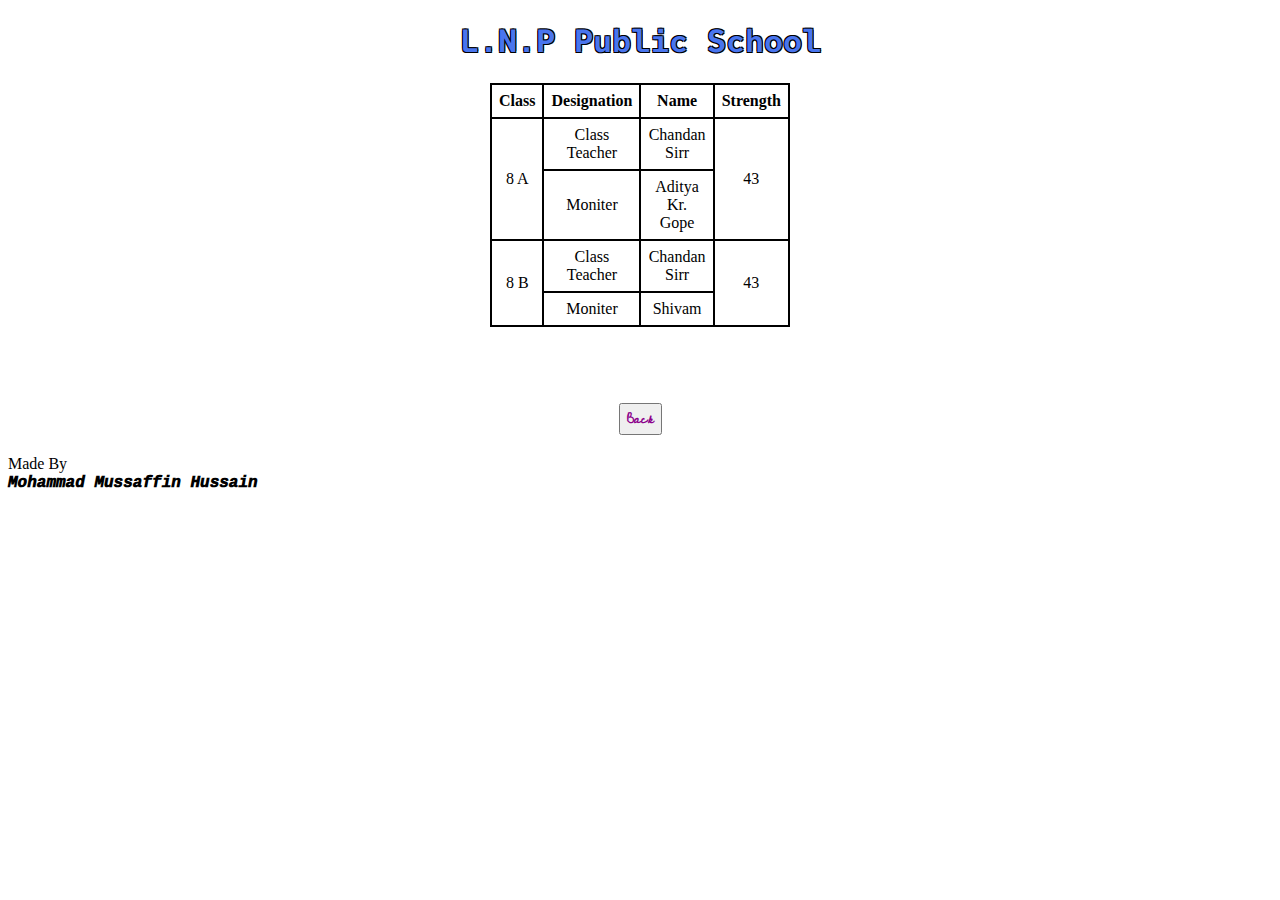
<file: sc.html>
<!DOCTYPE html>
<html lang="en">
<head>
    <meta charset="UTF-8">
    <meta name="viewport" content="width=device-width, initial-scale=1.0">
    <title>Section?</title>
    <link rel="stylesheet" href="csses/table.css">
</head>
<body>
    <h1>L.N.P Public School</h1>
    <table>
        <tr>
            <th>Class</th>
            <th>Designation</th>
            <th>Name</th>
            <th>Strength</th>
            <tr>
                <td rowspan="2">8 A</td>
                <td>Class Teacher</td>
                <td>Chandan Sirr</td>
                <td rowspan="2"><a href="a.html">43</a></td>
            </tr>
            <tr>
                <td>Moniter</td>
                <td>Aditya Kr. Gope</td>
            </tr>
                <td rowspan="2">8 B</td>
                <td>Class Teacher</td>
                <td>Chandan Sirr</td>
                <td rowspan="2"><a href="b.html">43</a></td>
            </tr>
            <tr>
                <td>Moniter</td>
                <td>Shivam</td>
            </tr>
    </table>
    <br>
    <br>
    <br>
    <h2><button><a class="back" target="_self" href="/"> Back </a></button></h2>
    <div class="space"></div>
    <div class="line"></div>
    <div class="copy">
        Made By
        <br>
        <span>Mohammad Mussaffin Hussain</span>
    </div>
</body>

</html>
</file>
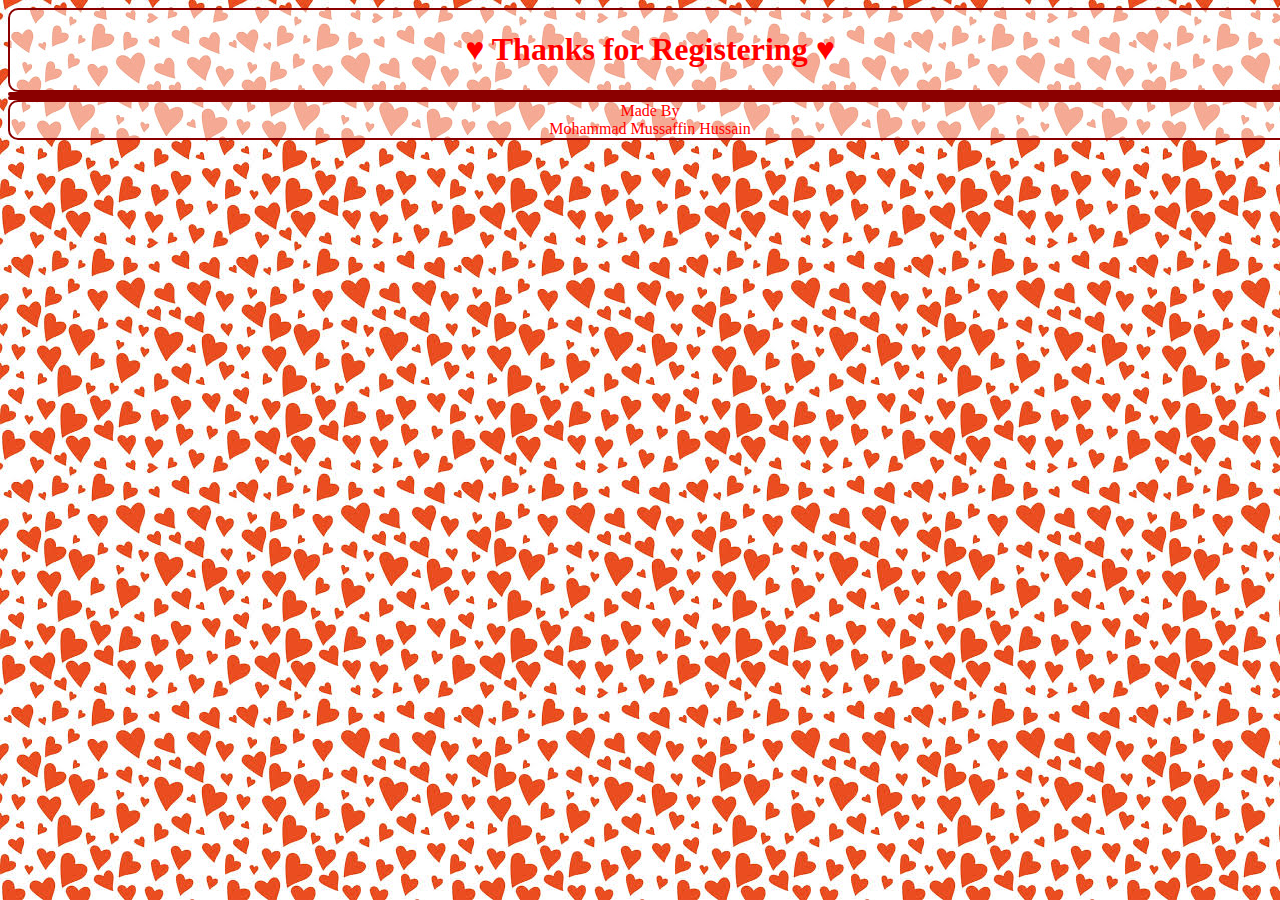
<file: thnx.html>
<!DOCTYPE html>
<html lang="en">

<head>
  <meta charset="UTF-8">
  <meta name="viewport" content="width=device-width, initial-scale=1.0">
  <title>Thanks ❤️</title>
  <style>
    body {
      color: red;
      background-image: url([data-uri]);
    }

    div {
      width: 100vw;
      border: 2px solid darkred;
      border-radius: 10px;
      font-size: 100;
      text-align: center;
      background-color: rgba(255, 255, 255, 0.521);
    }

    a {
      text-decoration: none;
      color: red;
    }
  </style>
</head>

<body>
  <div>
    <h1><a target="_self" href="/">♥ Thanks for Registering ♥</a></h1>
  </div>
  <div class="space"></div>
  <div class="line"></div>
  <div class="copy">
    Made By
    <br>
    <span>Mohammad Mussaffin Hussain</span>
  </div>
</body>

</html>
</file>
<file: csses/welcomepage.css>
@import url('https://fonts.googleapis.com/css2?family=Cedarville+Cursive&family=Dancing+Script:wght@400..700&family=Inconsolata:wght@200..900&family=Rubik:ital,wght@0,300..900;1,300..900&family=SUSE+Mono:ital,wght@0,100..800;1,100..800&family=Squada+One&display=swap');


* {
    margin: 0
}

body {
    background-image: url(https://img.freepik.com/premium-vector/pattern-welcome-back-school-with-modern-thin-line-icons-school-supplies-white-background-back-school-background-back-school-super-shopping-super-sale-vector-illustration_824631-4275.jpg);
}

h1 {
    color: chocolate;
    text-shadow: -1px -1px 0 aqua, 1px -1px 0 aqua, -1px 1px 0 aqua, 1px 1px 0 aqua;
    font-family: "SUSE Mono", sans-serif;
    margin: 8px;
    padding: 8px;
    width: 80vw;
    justify-self: center;
}

a {
    color: rgb(78, 7, 7);
    background-color: rgba(245, 222, 179, 0.700);
    text-decoration: none;
    border: 2px solid rgb(14, 14, 73);
    border-radius: 7px;
    padding: 6.5px;
    /* margin: 7px; */
}

a:hover {
    color: rgba(255, 0, 0, 0.5);
    background-color: rgba(142, 202, 0, 0.5);
}

a:active {
    color: rgba(0, 255, 34, 0.500);
    background-color: rgba(255, 255, 255, 0.500);
}

.first {
    font-family: "Dancing Script", cursive;
}

.second {
    font-family: "Cedarville Cursive", cursive;
}

.third {
    font-family: "Squada One", sans-serif;
    ;
}

.btn:hover {
    transform: scale(1.010);
    transition: all 1s ease-out;
}

li {
    list-style-type: none;
}

.btn {
    margin: 22px;
}


.space {
    height: 500vh;
}

div.line {
    height: 1vh;
    background-color: rgb(37, 33, 33);
    margin: 0;
}

div.copy {
    text-align: center;
    color: rgb(88, 9, 9);
    height: 20vh;
    margin: 0;
    padding: 10px;
    background-color: gray;
    text-align: center;
}


div span {
    font-weight: 1666;
}
</file>
<file: csses/table.css>
@import url('https://fonts.googleapis.com/css2?family=Cedarville+Cursive&family=Dancing+Script:wght@400..700&family=Inconsolata:wght@200..900&family=Rubik:ital,wght@0,300..900;1,300..900&family=SUSE+Mono:ital,wght@0,100..800;1,100..800&family=Squada+One&display=swap');

body {
    background-image: url(https://t4.ftcdn.net/jpg/15/18/42/87/360_F_1518428750_bJHu3XB5F3BqP1gStEe7I9yNW09oW9CO.jpg);
}

table {
    border-collapse: collapse;
    width: 300px;
    text-align: center;
    background-color: rgba(255, 255, 255, 0.777);
    justify-self: center;
}

td {
    border: 2px solid black;
    padding: 7px;
    text-align: center;
}

th {
    border: 2px solid black;
    padding: 7px;
    text-align: center;
}

h1 {
    color: rgb(73, 117, 238);
    text-shadow: -1px -1px 0 black, 1px -1px 0 black, -1px 1px 0 black, 1px 1px 0 black;
    text-align: center;
    font-family: "SUSE Mono", sans-serif;
}

h2 {
    color: rgb(141, 48, 35);
    text-align: center;
    font-family: 'Franklin Gothic Medium', 'Arial Narrow', Arial, sans-serif;
}

h3 {
    border: rgba(128, 255, 0, 0.500) 1px solid;
}

.back {
    color: darkmagenta;
    font-family: "cedarville cursive", cursive;
    text-decoration: none;
    font-weight: bold;
    text-align: center;
}

span {
    font-weight: 1000;
    font-style: italic;
    font-family: 'Courier New', Courier, monospace;
    text-align: center;
}

a {
    color: black;
    text-decoration: none;
}
</file>
<file: css/table.css>
@import url('https://fonts.googleapis.com/css2?family=Cedarville+Cursive&family=Dancing+Script:wght@400..700&family=Inconsolata:wght@200..900&family=Rubik:ital,wght@0,300..900;1,300..900&family=SUSE+Mono:ital,wght@0,100..800;1,100..800&family=Squada+One&display=swap');

body {
    background-image: url(https://t4.ftcdn.net/jpg/15/18/42/87/360_F_1518428750_bJHu3XB5F3BqP1gStEe7I9yNW09oW9CO.jpg);
}

table {
    border-collapse: collapse;
    width: 300px;
    text-align: center;
    background-color: rgba(255, 255, 255, 0.777);
    justify-self: center;
}

td {
    border: 2px solid black;
    padding: 7px;
    text-align: center;
}

th {
    border: 2px solid black;
    padding: 7px;
    text-align: center;
}

h1 {
    color: rgb(73, 117, 238);
    text-shadow: -1px -1px 0 black, 1px -1px 0 black, -1px 1px 0 black, 1px 1px 0 black;
    text-align: center;
    font-family: "SUSE Mono", sans-serif;
}

h2 {
    color: rgb(141, 48, 35);
    text-align: center;
    font-family: 'Franklin Gothic Medium', 'Arial Narrow', Arial, sans-serif;
}

h3 {
    text-align: center;
}

.back {
    color: darkmagenta;
    font-family: "cedarville cursive", cursive;
    text-decoration: none;
    font-weight: bold;
    text-align: center;
}

.back button {
    background-color: rgba(255, 255, 255, 0.486);
    border: 1px solid black;
}


span {
    font-weight: 1000;
    font-style: italic;
    font-family: 'Courier New', Courier, monospace;
    text-align: center;
}

a {
    color: black;
    text-decoration: none;
}

.space {
    height: 500vh;
}

div.line {
    height: 1vh;
    background-color: rgb(37, 33, 33);
    margin: 0;
}

div.copy {
    text-align: center;
    color: rgb(255, 255, 255);
    margin: 0;
    padding: 20px;
    background-color: gray;
    text-align: center;
}

div span {
    font-weight: 1000;
}

*{
    margin: 0;
}
main{
    margin: 8px;
}
</file>
<file: csses/form.css>
body {
    background-image: url(https://static.vecteezy.com/system/resources/thumbnails/022/033/134/small/seamless-feather-pattern-on-a-white-background-abstract-background-for-fabric-and-paper-design-seamless-feather-pattern-the-feathers-are-abstract-and-of-different-sizes-solid-blue-free-vector.jpg);
    color: green;
}

h1 {
    color: rgba(223, 28, 14, 0.7);
    text-shadow: -1px -1px blue, -1px 1px blue, 1px -1px blue, 1px 1px blue;
}

form {
    background-color: rgba(105, 53, 82, 0.500);
    border: 2px solid blue;
    border-radius: 10px;
    padding: 20px;
    width: 300px;
    margin: auto;
}

.imp {
    list-style-type: "🌟";
}

.ob {
    list-style-type: "⭐";
}

.back {
    color: darkmagenta;
    font-family: "cedarville cursive", cursive;
    text-decoration: none;
    font-weight: bold;
    text-align: center;
}

a {
    text-decoration: none;
}

.space {
    height: 500vh;
}

div.line {
    height: 1vh;
    background-color: rgb(37, 33, 33);
    margin: 0;
}

div.copy {
    text-align: center;
    color: rgb(88, 9, 9);
    height: 20vh;
    margin: 0;
    padding: 10px;
    background-color: gray;
    text-align: center;
}
</file>
